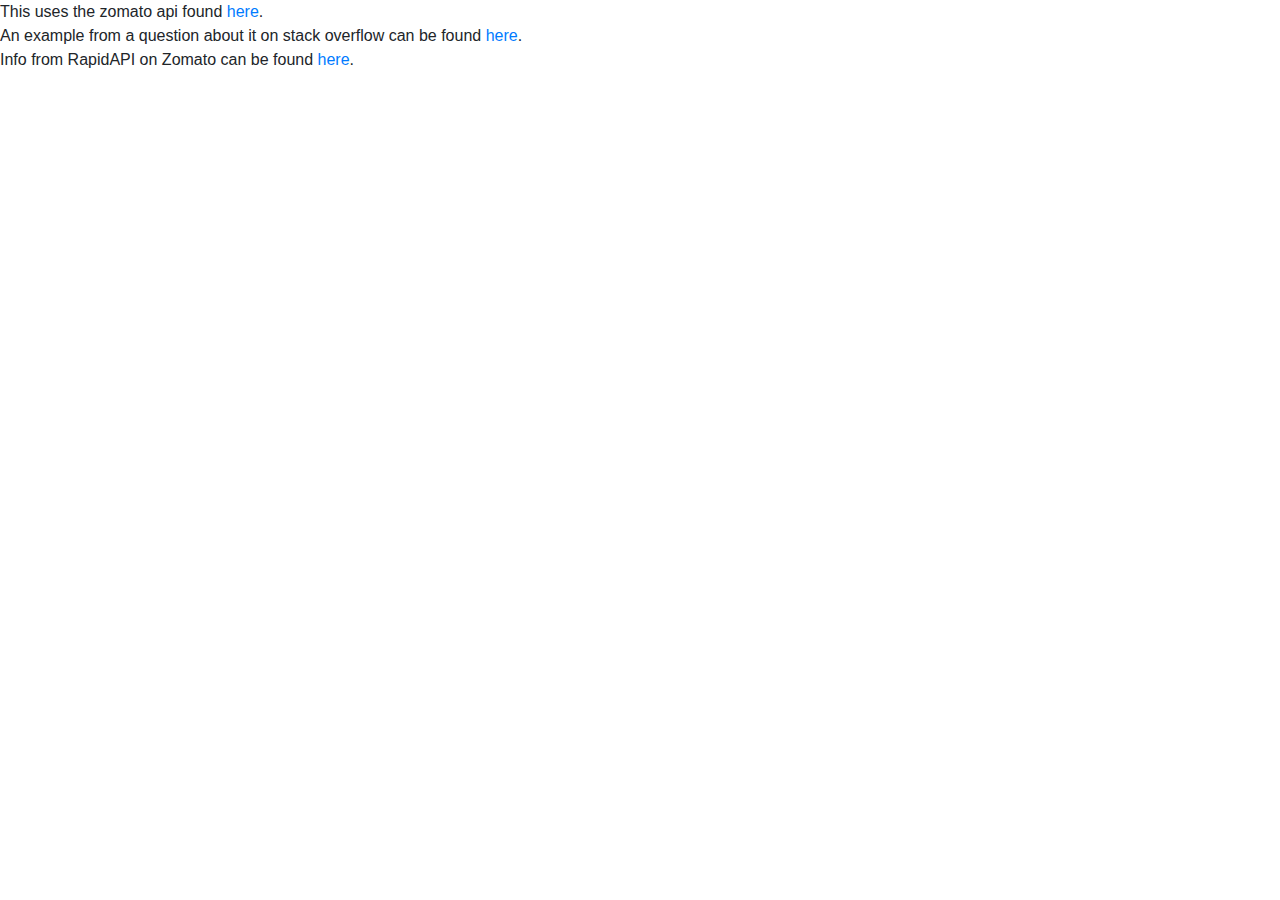
<file: zomato-ajax-call.html>
<!DOCTYPE html>
<html lang="en">
  <head>
    <meta charset="utf-8" />
    <title>Ajax Test</title>
    <link
      rel="stylesheet"
      href="https://cdnjs.cloudflare.com/ajax/libs/twitter-bootstrap/4.0.0/css/bootstrap.min.css"
    />
  </head>

  <body>
    <p1
      >This uses the zomato api found
      <a href="https://developers.zomato.com/api#headline1" target="_blank"
        >here</a
      >.</p1
    ><br />
    An example from a question about it on stack overflow can be found
    <a
      href="https://stackoverflow.com/questions/47565992/trouble-populating-infowindows-with-zomato-api-data-via-ajax"
      target="_blank"
      >here</a
    >.<br />
    Info from RapidAPI on Zomato can be found
    <a href="https://rapidapi.com/raygorodskij/api/Zomato" target="_blank"
      >here</a
    >.

    <script src="https://cdnjs.cloudflare.com/ajax/libs/jquery/3.2.1/jquery.min.js"></script>
    <script type="text/javascript">
      $.ajax({
        method: "GET",
        crossDomain: true,
        url:
          "https://developers.zomato.com/api/v2.1/search?entity_id=Orlando&entity_type=city&q=Hamburger&start=0&count=5&radius=200&sort=rating",
        dataType: "json",
        async: true,
        headers: {
          "user-key": "482b50d967243f8b099277473c602735"
        },
        success: function(data) {
          console.log(data);
          console.log(data.restaurants[0].restaurant);
          var restaurantOne = data.restaurants[0].restaurant;
          var rOneName = restaurantOne.name;
          var rOnePrice = restaurantOne.average_cost_for_two;
          var rOneCuisines = restaurantOne.cuisines;
          console.log(restaurantOne.location);
          var rOneMenu = restaurantOne.menu_url;
          var rOneRating = restaurantOne.user_rating.aggregate_rating;
        },
        error: function() {
          console.log("error");
        }
      });
    </script>
  </body>
</html>
</file>
